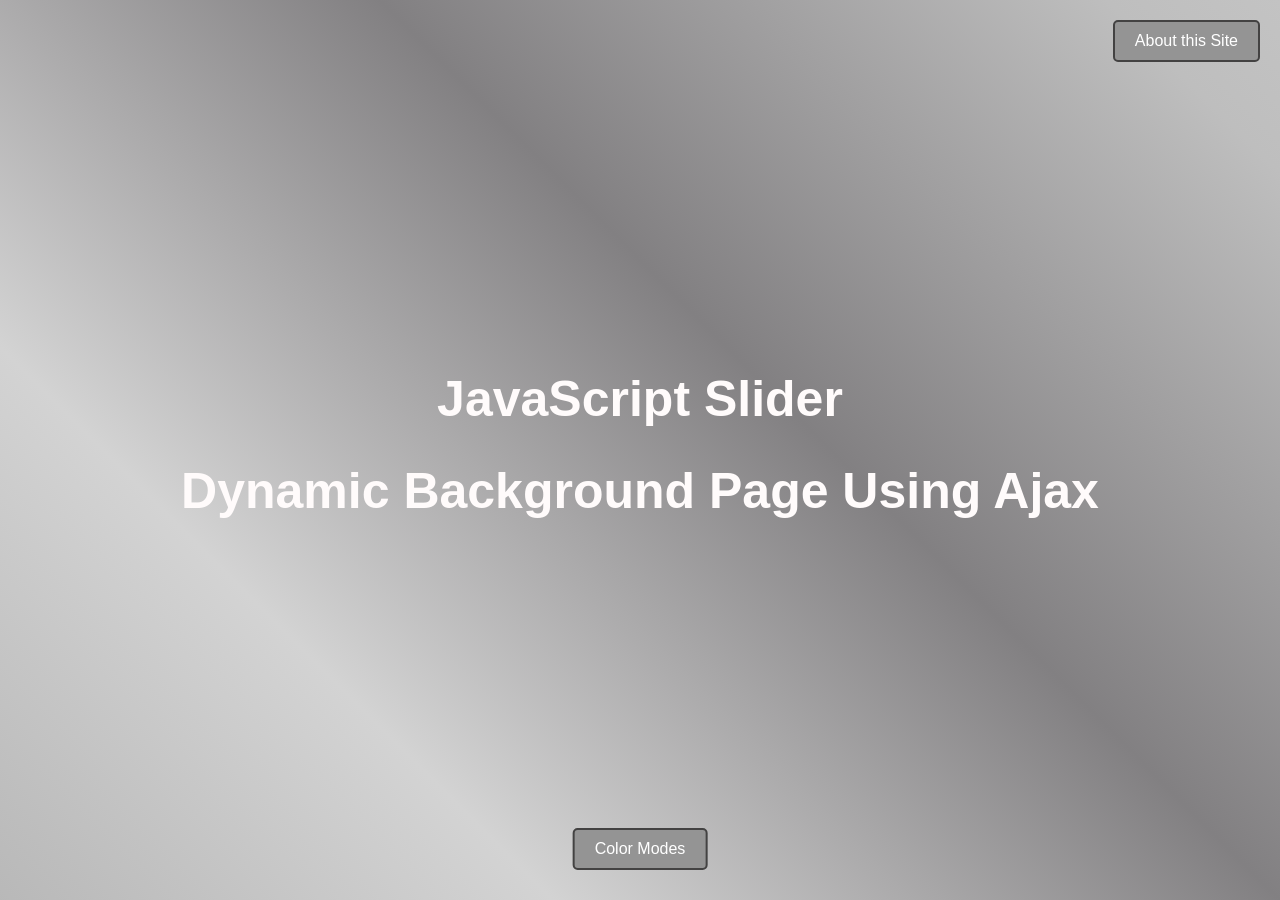
<file: index.html>
<!doctype html>
<html>
    <head>
        <meta charset="utf-8">
        <title>Activity with Ajax</title>
        <link rel="shortcut icon" href="images/logo.png">
        <link href="css/styles.css" rel="stylesheet">
    </head>

	<body>
        <div class="gradient-background"></div>

        <div class="about">
            <a href="aboutsite.html" id="aboutsite">About this Site</a>
        </div>

        <div class="content">
            <h1>JavaScript Slider</h1>
            <h1>Dynamic Background Page Using Ajax</h1>
        </div>
        <div class="content2">
            <button id="toggleTheme">Color Modes</button>
        </div>

        <div class="content3" style="display: none;">
            <button id="greyscaleButton">Greyscale</button>
        </div>

		<script src="js/scripts.js"></script>
    </body>
</html>
</file>
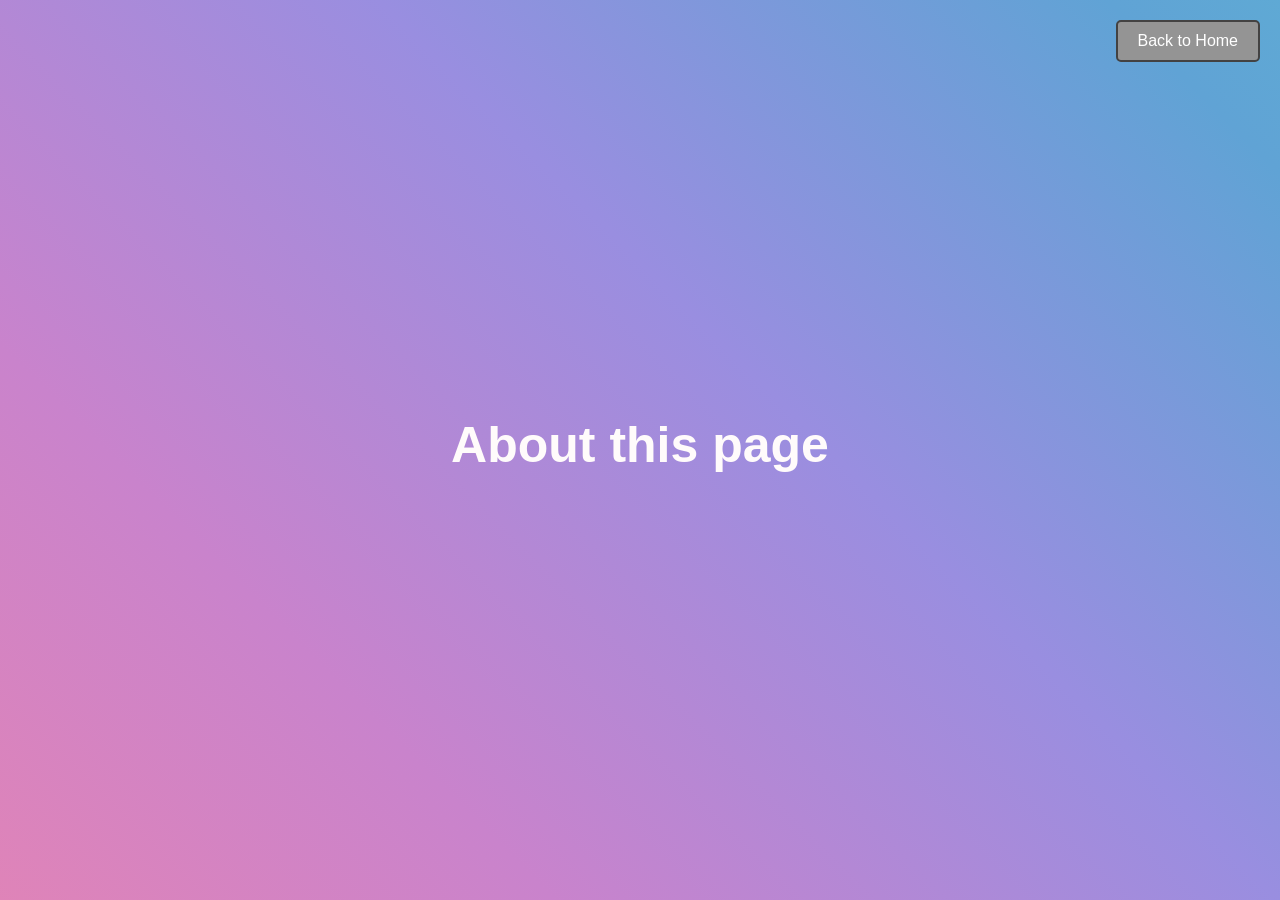
<file: aboutsite.html>
<!doctype html>
<html>
    <head>
        <meta charset="utf-8">
        <title>Activity with Ajax</title>
        <link rel="shortcut icon" href="images/logo.png">
        <link href="css/styles.css" rel="stylesheet">
    </head>

	<body class="about-page">
        <div class="gradient-background"></div>
        <div class="home">
            <a href="index.html" id="backtohome">Back to Home</a>
        </div>

        <div class="content">
            <h1>About this page</h1>
        </div>

		<script src="js/scripts.js"></script>
    </body>
</html>
</file>
<file: css/styles.css>
body, html {
  height: 100%;
  font-family: Tahoma, sans-serif;
  font-size: 25px;
  display: flex;
  justify-content: center;
  align-items: center;
}

p {
  font-size: 22px;
}

.content {
  position: relative;
  text-align: center;
  color: #fffbfb;
  padding-bottom: 10px;
}

button {
  padding: 10px 20px;
  position: fixed;
  transform: translateX(-50%);
  bottom: 30px;
  left: 50%;
  background-color: #949494;
  border: 2px solid #434242;
  color: white;
  border-radius: 5px;
  font-size: 16px;
  cursor: pointer;
}

button:hover, .about #aboutsite:hover {
  background-color: #b2b1b1;
  transition: background-color 0.3s;
}

.about #aboutsite, .home #backtohome {
  position: fixed;
  top: 20px;
  right: 20px;
  padding: 10px 20px;
  background-color: #949494;
  border: 2px solid #434242;
  color: white;
  border-radius: 5px;
  font-size: 16px;
  cursor: pointer;
  text-decoration: none;
  display: inline-block;
}

.content2 #toggleTheme {
  left: 50%;
}

.content2.paired #toggleTheme {
  left: 35%;
}

.content3 #greyscaleButton{
  left: 65%;
}

.gradient-background {
  position: fixed;
  width: 100%;
  height: 100%;
}
</file>
